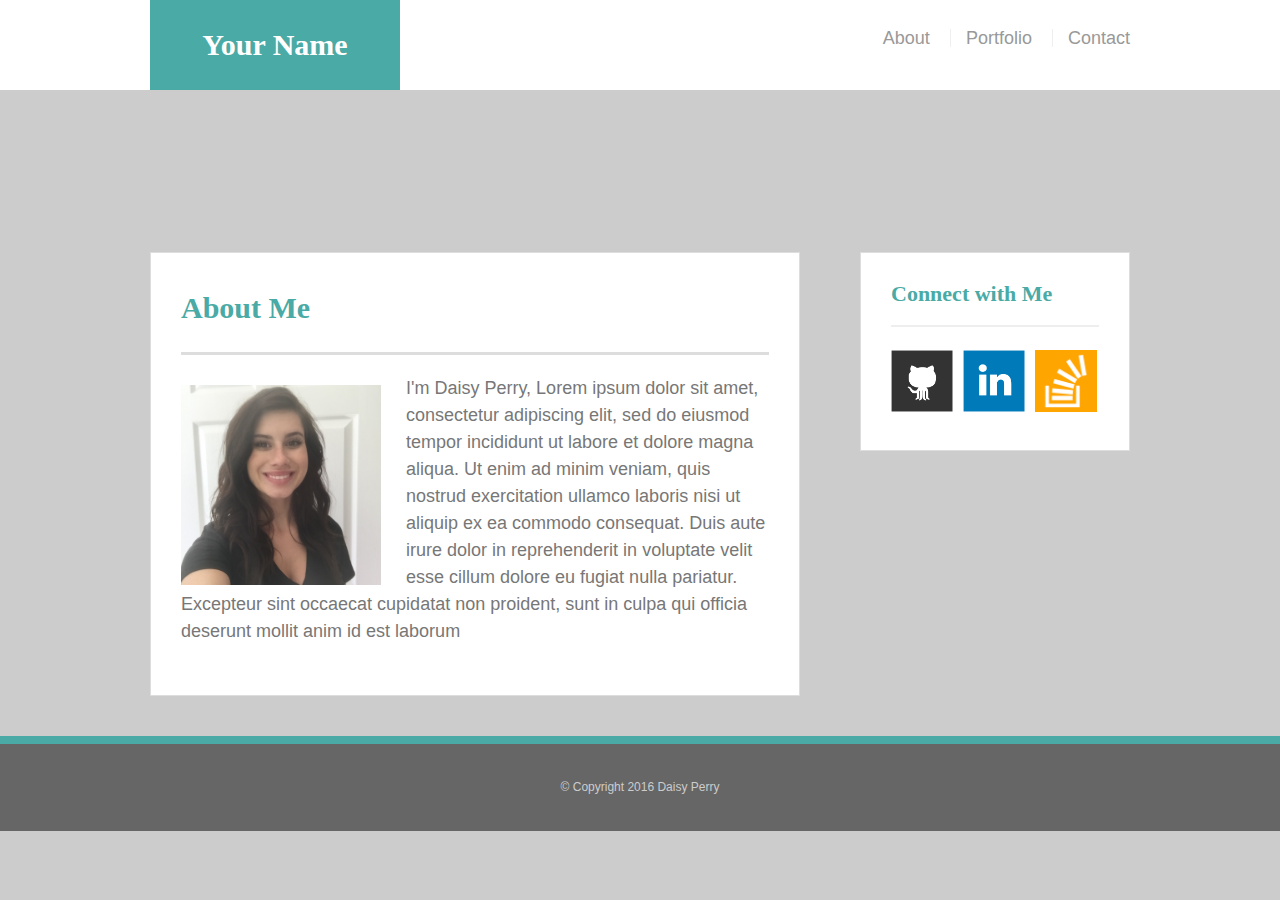
<file: index.html>
<!doctype html>
<html>
<head>
    <meta charset="UTF-8">
    <title>About | Daisy Perry</title>
    <link rel="stylesheet" type="text/css" href="reset.css">
    <link rel="stylesheet" type="text/css" href="style.css">
    <meta name="viewport" content="width=device-width, initial-scale=1.0">
</head>
<body>

    <header id="masthead">
        <div class="container">
            <a href="index.html" id="logo">Your Name</a>
            <nav>
                <a href="index.html">About</a>
                <a href="portfolio.html">Portfolio</a>
                <a href="contact.html">Contact</a>
            </nav>
        </div>
    </header>

    <div id="main-container" class="container">
        <section class="main-section">
            <h1>About Me</h1>

            <img src="assets/images/portfoliophoto.jpg" class="auth-image" alt="Your Name">

            <p>I'm Daisy Perry, Lorem ipsum dolor sit amet, consectetur adipiscing elit, sed do eiusmod tempor incididunt ut labore et dolore magna aliqua. Ut enim ad minim veniam, quis nostrud exercitation ullamco laboris nisi ut aliquip ex ea commodo consequat. Duis aute irure dolor in reprehenderit in voluptate velit esse cillum dolore eu fugiat nulla pariatur. Excepteur sint occaecat cupidatat non proident, sunt in culpa qui officia deserunt mollit anim id est laborum</p>

            <p></p>

        </section>

        <section class="sidebar">
            <div id="connect">
                <h2>Connect with Me</h2>

                <img src="assets/images/github-128.png" class="social" alt="Github">
                <img src="assets/images/linkedin-128.png" class="social" alt="LinkedIn">
                <img src="assets/images/stackoverflow-128.png" class="social" alt="Stack Overflow">
            </div>
        </section>
    </div>

    <footer>
        <div class="container">
            &copy; Copyright 2016 Daisy Perry
        </div>
    </footer>
</body>
</html>
</file>
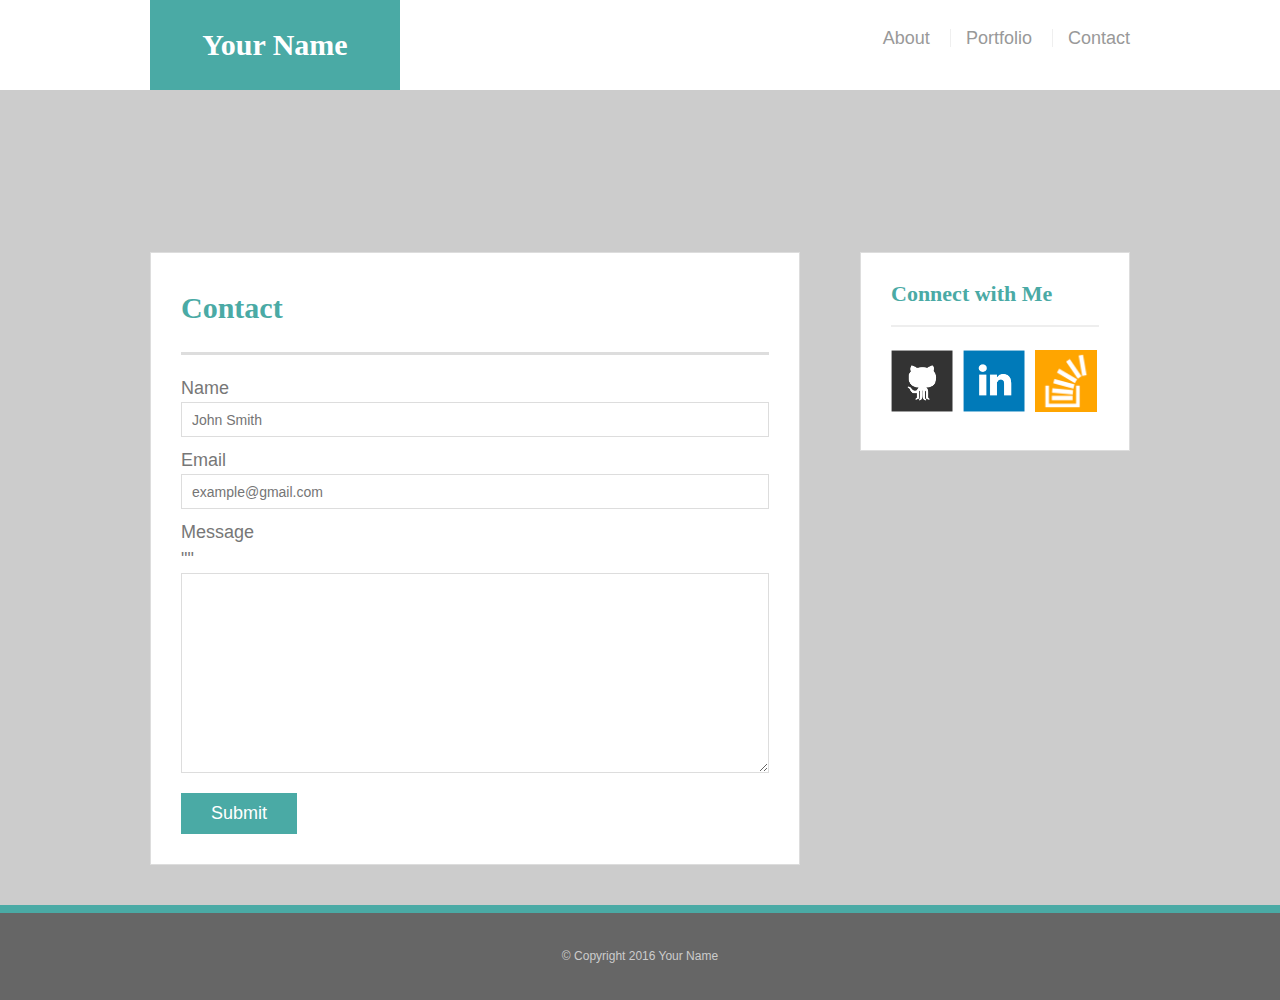
<file: contact.html>
<!doctype html>
<html>
<head>
	<meta charset="UTF-8">
	<title>Contact | Your Name</title>
	<link rel="stylesheet" type="text/css" href="reset.css">
	<link rel="stylesheet" type="text/css" href="style.css">
	<meta name="viewport" content="width=device-width,initial-scale=1">
</head>
<body>
	<header id="masthead">
		<div class="container">
			<a href="index.html" id="logo">Your Name</a>
			<nav>
				<a href="index.html">About</a>
				<a href="portfolio.html">Portfolio</a>
				<a href="contact.html">Contact</a>
			</nav>
		</div>
	</header>

	<div id="main-container" class="container">
		<section class="main-section">
			<h1>Contact</h1>

			<form id="contact-form">
				<ul>
					<li>
						<label for="name">Name</label>
						<input type="text" id="name" name="name" placeholder="John Smith" required="required">
					</li>
					<li>
						<label for="email">Email</label>
						<input type="email" id="email" name="email" placeholder="example@gmail.com" required="required">
					</li>
					<li>
						<label for="message">Message</label>
						""
						<textarea id="message" name="message" required="required"></textarea>
					</li>
				</ul>
				<input type="submit">
			</form>

		</section>

		<section class="sidebar">
			<div id="connect">
				<h2>Connect with Me</h2>

				<img src="assets/images/github-128.png" class="social" alt="Github">
				<img src="assets/images/linkedin-128.png" class="social" alt="LinkedIn">
				<img src="assets/images/stackoverflow-128.png" class="social" alt="Stack Overflow">
			</div>
		</section>
	</div>

	<footer>
		<div class="container">
			&copy; Copyright 2016 Your Name
		</div>
	</footer>
</body>
</html>
</file>
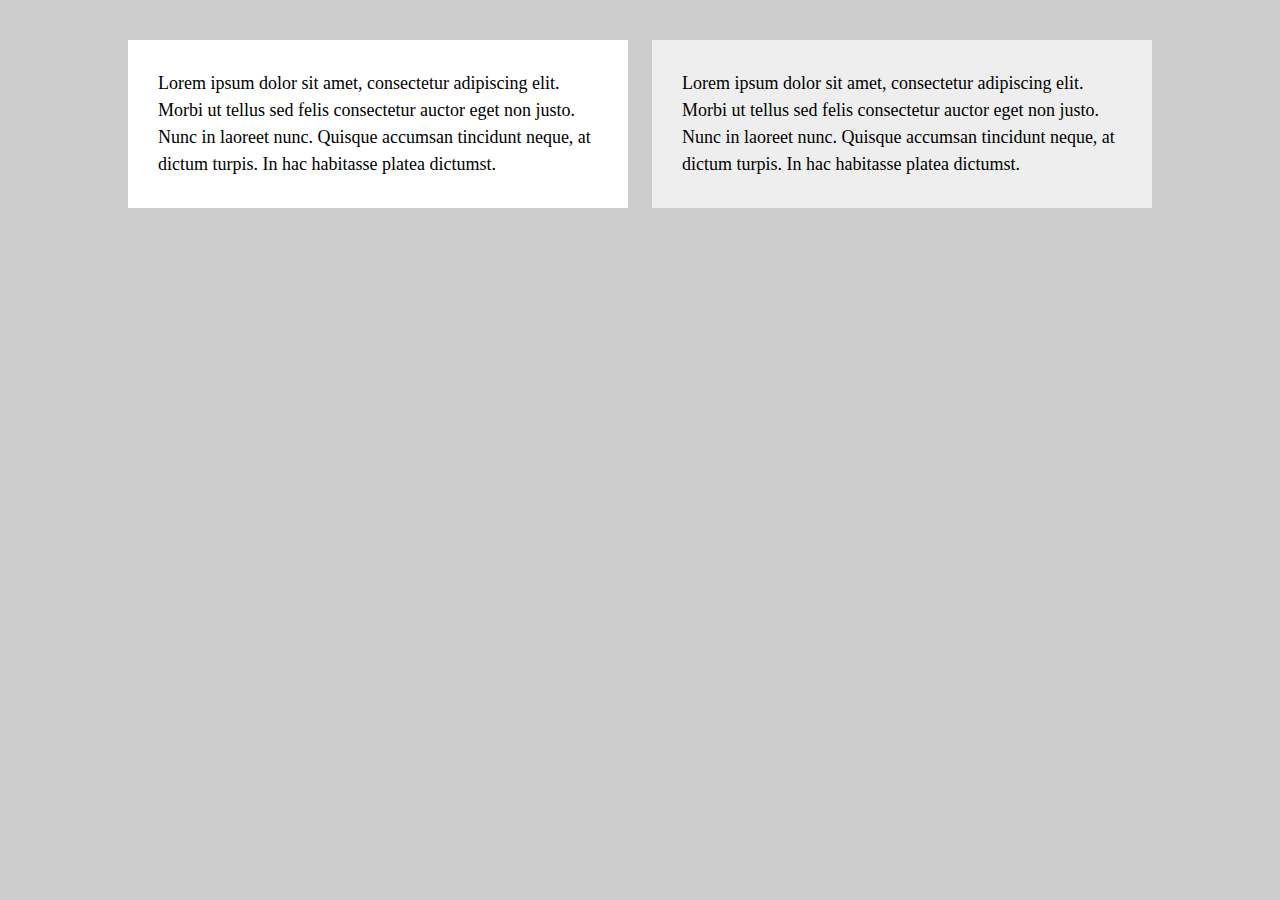
<file: mdemo.html>
<!-- Media Query Demo (check the CSS page) -->
<!doctype html>
<html>
<head>
	<title>HTML</title>
	<link rel="stylesheet" type="text/css" href="reset.css">
	<link rel="stylesheet" type="text/css" href="mdemo.css">
</head>
<body>

	<div class="wrapper">
		<section id="main-content">
			<p>Lorem ipsum dolor sit amet, consectetur adipiscing elit. Morbi ut tellus sed felis consectetur auctor eget non justo. Nunc in laoreet nunc. Quisque accumsan tincidunt neque, at dictum turpis. In hac habitasse platea dictumst. </p>
		</section>
		<section id="sidebar">
			<p>Lorem ipsum dolor sit amet, consectetur adipiscing elit. Morbi ut tellus sed felis consectetur auctor eget non justo. Nunc in laoreet nunc. Quisque accumsan tincidunt neque, at dictum turpis. In hac habitasse platea dictumst. </p>
		</section>
	</div>

</body>
</html>
</file>
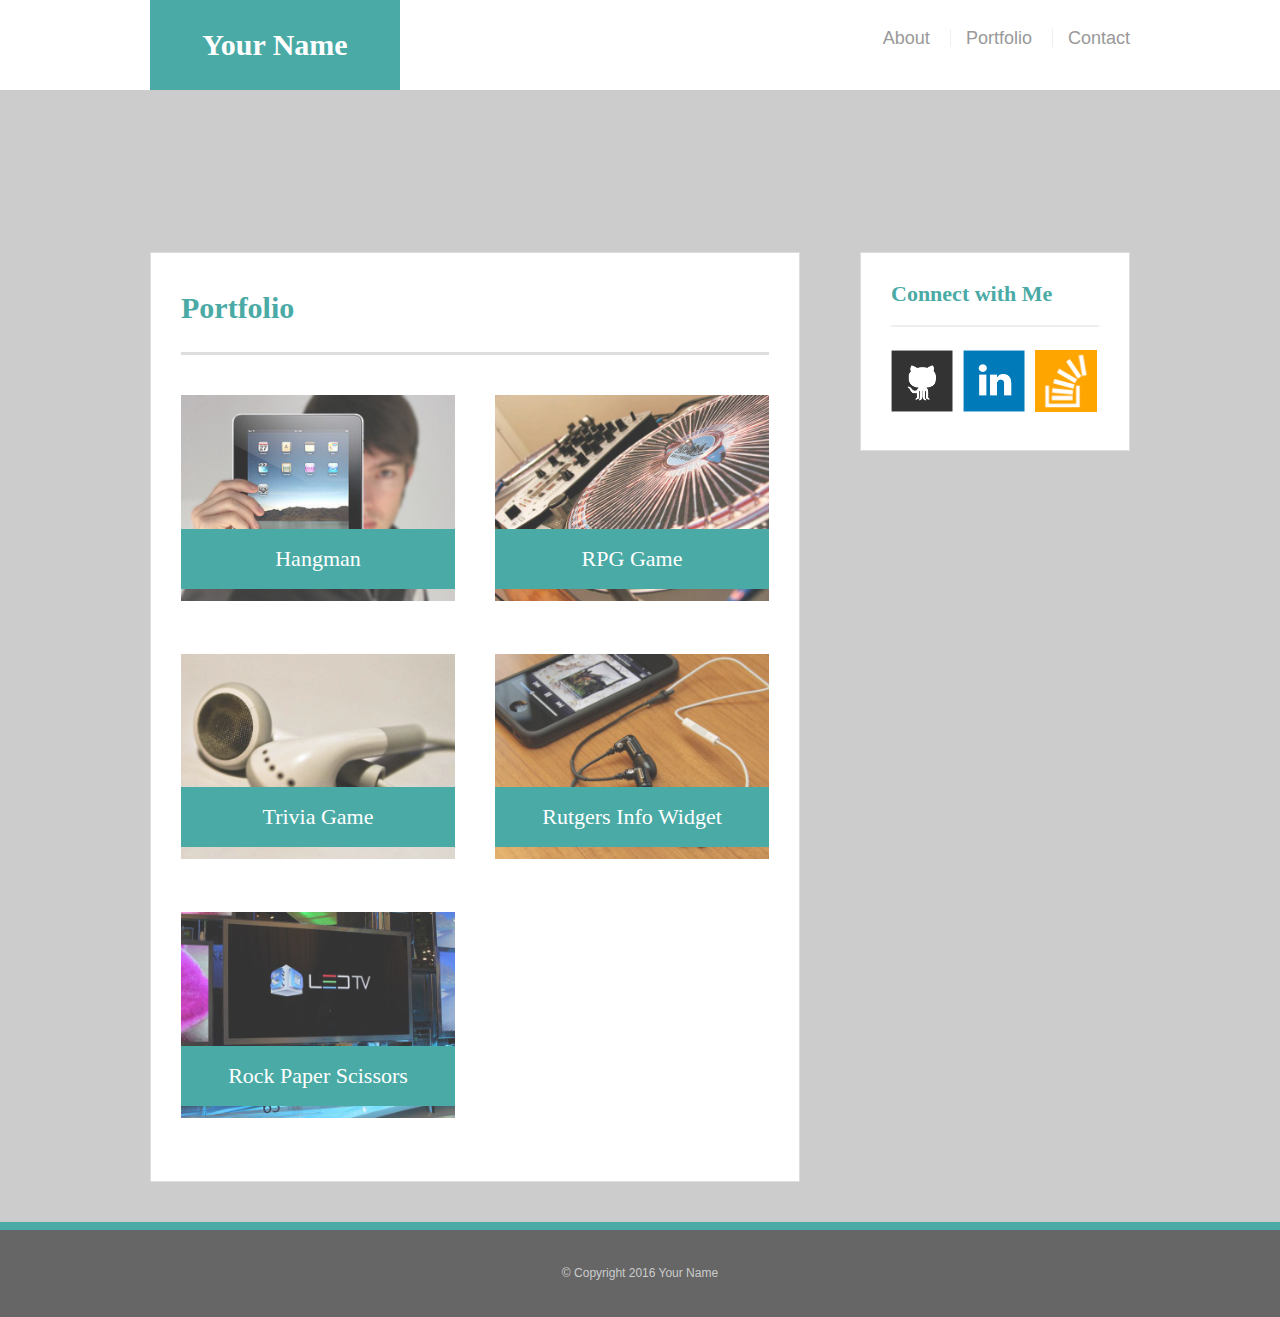
<file: portfolio.html>
<!doctype html>
<html>
<head>
	<meta charset="UTF-8">
	<title>Portfolio | Daisy Perry</title>
	<link rel="stylesheet" type="text/css" href="reset.css">
	<link rel="stylesheet" type="text/css" href="style.css">
	<meta name="viewport" content="width=device-width, initial-scale=1"> 
</head>
<body>
	
	<header id="masthead">
		<div class="container">
			<a href="index.html" id="logo">Your Name</a>
			<nav>
				<a href="index.html">About</a>
				<a href="portfolio.html">Portfolio</a>
				<a href="contact.html">Contact</a>
			</nav>
		</div>
	</header>

	<div id="main-container" class="container">
		<section class="main-section">
			<h1>Portfolio</h1>

			<div class="work">
				<img src="assets/images/technics-q-c-640-480-1.jpg" alt="hangman">

				<h3>Hangman</h3>
			</div>
			<div class="work">
				<img src="assets/images/technics-q-c-640-480-2.jpg" alt="RPG Game">

				<h3>RPG Game</h3>
			</div>
			<div class="work">
				<img src="assets/images/technics-q-c-640-480-5.jpg" alt="Trivia Game">

				<h3>Trivia Game</h3>
			</div>
			<div class="work">
				<img src="assets/images/technics-q-c-640-480-7.jpg" alt="Rutgers Info Widget">

				<h3>Rutgers Info Widget</h3>
			</div>
			<div class="work">
				<img src="assets/images/technics-q-c-640-480-9.jpg" alt="Rock Paper Scissors">

				<h3>Rock Paper Scissors</h3>
			</div>

		</section>

		<section class="sidebar">
			<div id="connect">
				<h2>Connect with Me</h2>

				<img src="assets/images/github-128.png" class="social" alt="Github">
				<img src="assets/images/linkedin-128.png" class="social" alt="LinkedIn">
				<img src="assets/images/stackoverflow-128.png" class="social" alt="Stack Overflow">
			</div>
		</section>
	</div>

	<footer>
		<div class="container">
			&copy; Copyright 2016 Your Name
		</div>
	</footer>
</body>
</html>
</file>
<file: style.css>
body {
	background: url("../images/concrete_seamless.png");
	font-size: 18px;
	line-height: 34px;
	font-family: 'Arial', 'Helvetica Neue', Helvetica, sans-serif;
	color: #777;
}

* {
	box-sizing: border-box;
}

/*general*/

.container {
	width: 980px;
	margin: 0px auto;
	clear: both;
}
h1, 
h2,
h3,
p {
	margin-bottom: 20px;
}
p:last-child {
	margin-bottom: 0;
}
h1, h2, h3 {
	font-family: 'Georgia', Times, Times New Roman, serif;
	font-weight: 700;
	color: #4aaaa5;
}
h1 {
	font-size: 30px;
	line-height: 49px;
	border-bottom: 3px solid #ddd;
	padding-bottom: 20px;
}
h2,
h3 {
	font-size: 22px;
}

/*header*/

#masthead {
	background: #fff;
	margin: 0 0 30px;
	z-index: 99;
	color: #fff;
	overflow: auto;
	border-bottom: 2px solid #ccc;
	position: static;
	width: 100%;
}
#logo {
	width: 250px;
	height: 90px;
	background: #4aaaa5;
	float: left;
	font-family: 'Georgia', Times, Times New Roman, serif;
	text-align: center;
	line-height: 90px;
	color: #fff;
	font-weight: 700;
	font-size: 30px;
	text-decoration: none;
}
nav {
	float: right;
	margin-top: 25px;
}
nav a {
	color: #999;
	text-decoration: none;
	margin-left: 15px;
	display: inline-block;
	border-left: 1px solid #efefef;
	padding-left: 15px;
	line-height: 18px;
}
nav a:first-child {
	border-left: 0 none;
}

/*footer*/

footer {
	background: #666;
	color: #fff;
	padding: 30px 0;
	clear: both;
	border-top: 8px solid #4aaaa5;
	color: #ccc;
	font-size: 12px;
	text-align: center;
}

/*sidebar*/

.sidebar {
	background: #fff;
	padding: 30px;
	width: 100%;
	max-width: 270px;
	float: right;
	border: 1px solid #ddd;
	margin-bottom: 20px;
}
h3,
.sidebar h2 {
	border-bottom: 2px solid #eee;
	padding-bottom: 20px;
	margin-bottom: 15px;
	line-height: 22px;
}
.social {
	width: 62px;
	height: 62px;
	margin-top: 8px;
	margin-right: 5px;
}
.social:last-child {
	margin-right: 0;
}

/*main*/

#main-container {
	padding-top: 130px;
}
.main-section {
	background: #fff;
	padding: 30px;
	margin: 0 0 40px 0;
	width: 100%;
	max-width: 650px;
	float: left;
	border: 1px solid #ddd;
}

/*portfolio page*/

.work {
	width: 274px;
	overflow: auto;
	position: relative;
	float: left;
	margin: 20px 0 25px;
}
.work:nth-child(even) {
	margin-right: 40px;
}
.work img {
	width: 100%;
	border: 0 none;
	opacity: .8;
}
.work h3 {
	border-bottom: 0;
	background: #4aaaa5;
	color: #fff;
	text-align: center;
	position: absolute;
	padding: 15px;
	width: 100%;
	bottom: 20px;
	line-height: 30px;
	margin-bottom: 0;
	font-weight: 300;
}
.auth-image {
	width: 200px;
	height: auto;
	margin-top: 10px;
	float: left;
	margin-right: 25px;
}

/*contact page*/

#contact-form ul {
	margin-bottom: 20px;
}
#contact-form li {
	margin-bottom: 10px;
}
label,
input[type=text],
input[type=email],
textarea {
	display: block;
	width: 100%;
}
input[type=text],
input[type=email],
textarea {
	height: 35px;
	border: 1px solid #ddd;
	padding: 0 10px;
	font-size: 14px;
}
textarea {
	height: 200px;
}
input[type=submit] {
	background: #4aaaa5;
	border: 0 none;
	color: #fff;
	font-size: 18px;
	padding: 10px 30px;
	cursor: pointer;
}
* {
  box-sizing: border-box;
}
body {
	background: #ccc;
	font-size: 18px;
	line-height: 27px;
}
.wrapper {
	width: 1024px;
	margin: 40px auto;
}
#main-content,
#sidebar {
	width: 500px;
	padding: 30px;
}
#main-content {
	float: left;
	background: #fff;
}
#sidebar {
	float: right;
	background: #eee;
}

@media screen and (max-width:  640px) {

	body {
		background-color: #333;
	}
	.wrapper {
		width: 100%;
		padding: 20px;
	}
	#main-content,
	#sidebar {
		width: 100%;
	}
	#sidebar {
		margin-top: 40px;
	}
}

/* Additional Screen Sizes */

/* Width at 320px and below */
@media screen (768px) {

	body {
		background-color: #333;
	}
	.wrapper {
		width: 100%;
		padding: 20px;
	}
	#main-content,
	#sidebar {
		width: 100%;
	}
	#sidebar {
		margin-top: 40px;
	}
}

/* Width at 168px and below */
@media screen and (max-width: 980px;) {

	body {
		background-color: #333;
	}
	.wrapper {
		width: 960px;
		padding: 20px;
	}
	#main-content,
	#sidebar {
		width: 100%;
	}
	#sidebar {
		margin-top: 40px;
	}
}
</file>
<file: mdemo.css>
/**
 * Media Query Demo (note the commented rules) 
 **/

* {
  box-sizing: border-box;
}

/* 
	The background color will be #ccc 
  at browser widths above 768px 
*/
body {
	background-color: #ccc;
	font-size: 18px;
	line-height: 27px;
}
/* 
	The width of the wrapper will be 1024px
  at browser widths above 768px 
*/
.wrapper {
	width: 1024px;
	margin: 40px auto;
}
#main-content,
#sidebar {
	width: 500px;
	padding: 30px;
}
#main-content {
	float: left;
	background: #fff;
}
#sidebar {
	float: right;
	background: #eee;
}

/* 
	These rules take effect when the browser's width
	is either 768px or less.
*/
@media screen and (max-width: 768px) {

	/* The body's bg color will be #333 */
	body {
		background-color: #333;
	}

	/* The wrapper's width will be 600px */
	.wrapper {
		width: 600px;
	}
}
</file>
